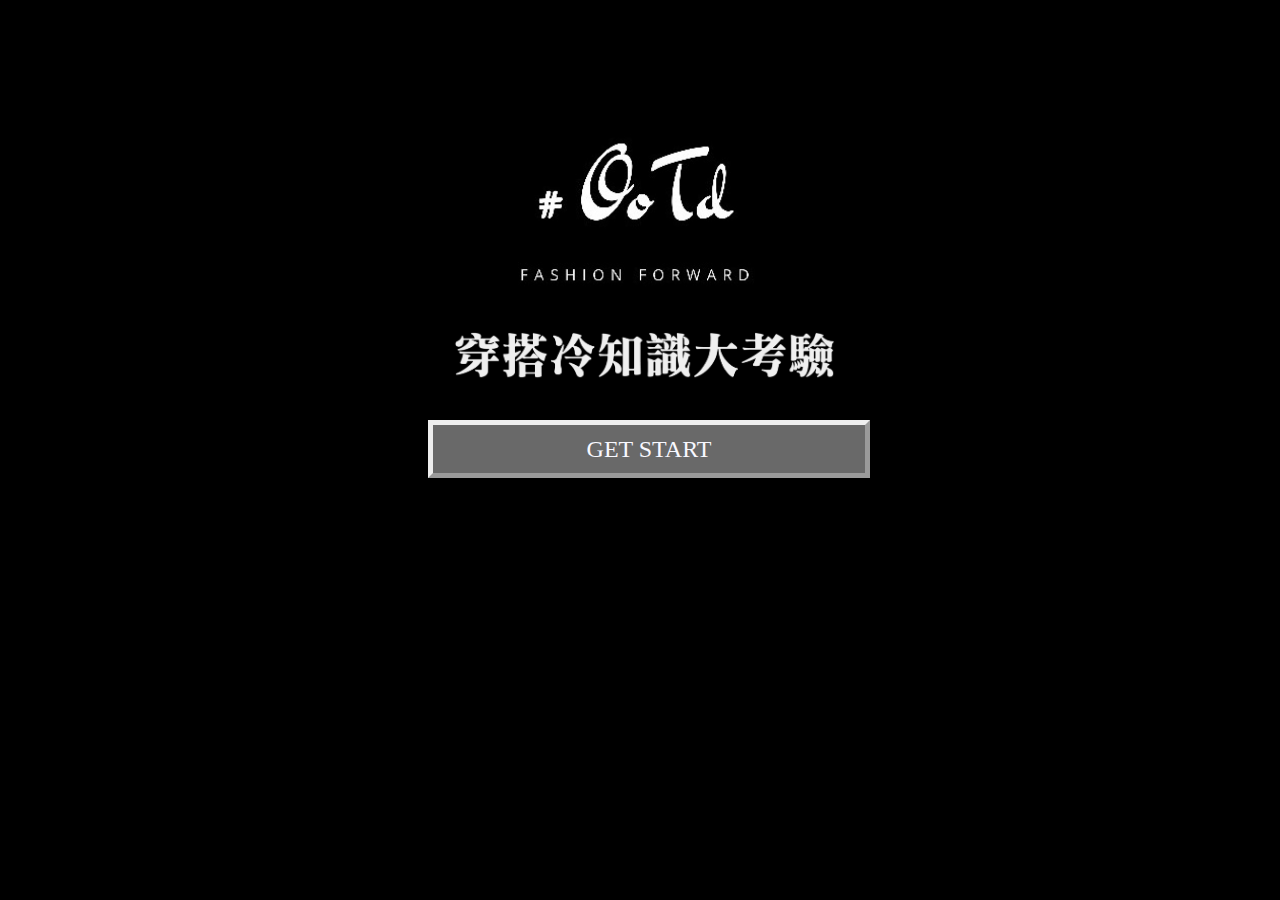
<file: index.html>
<!DOCTYPE html>
<html>
<head>
    <meta charset="UTF-8">
    <title>hashtag.OoTd</title>
    <meta name="viewport" content="width=device-width, initial-scale=1, maximum-scale=1"> 
    <link rel="stylesheet" type="text/css" href="OoTd.css">
</head>

<body>
    <!-- page1(homepage) -->
    <div id="home">
        <img src="ootd.jpg" alt="title" class="center">

        <img src="title.png" alt="title" class="center">

        <div id="start" class="btn">GET START</div>
    </div>

    <div id="q1">
        <div id="qs">OOTD的全稱?</div> 
         <div id="ans1">
            <div id="wrongAns" class="ans">
                Offer Opinion Through Devices
            </div>
            <div id="wrongAns" class="ans">
                Orange On The Desk
            </div>
            <div id="rightAns1" class="ans">
                Outfit Of The Day
            </div>
            <div id="wrongAns" class="ans">
                Outlook On The Design
            </div>
        </div>
    </div>

    <div id="q2">
        <div id="qs">以下何者熱門品牌源自韓國?</div> 
         <div id="ans2">
            <div id="wrongAns" class="ans">
                UNIQLO
            </div>
            <div id="wrongAns" class="ans">
                Champion
            </div>
            <div id="wrongAns" class="ans">
                have a good time
            </div>
            <div id="rightAns2" class="ans">
                muah muah
            </div>
        </div>
    </div>

    <div id="q3">
        <div id="qs">Chanel創立於哪個國家?<br>
            <img src="pic/chanel.jpg" alt="1987" class="pic">
        </div> 
         <div id="ans3">
            <div id="wrongAns" class="ans">
                義大利
            </div>
            <div id="rightAns3" class="ans">
                法國
            </div>
            <div id="wrongAns" class="ans">
                英國
            </div>
            <div id="wrongAns" class="ans">
                美國
            </div>
        </div>
    </div>

    <div id="q4">
        <div id="qs">森林系穿搭源自於哪個國家？</div> 
         <div id="ans4">
            <div id="wrongAns" class="ans">
                歐洲
            </div>
            <div id="wrongAns" class="ans">
                美國
            </div>
            <div id="rightAns4" class="ans">
                日本
            </div>
            <div id="wrongAns" class="ans">
                韓國
            </div>
        </div>
    </div>

    <div id="q5">
        <div id="qs">以下哪個品牌以歐美風格為主?</div> 
         <div id="ans5">
            <div id="wrongAns" class="ans">
                GU
            </div>
            <div id="wrongAns" class="ans">
                Air Space
            </div>
            <div id="rightAns5" class="ans">
                Pull & Bear
            </div>
            <div id="wrongAns" class="ans">
                Ambler
            </div>
        </div>
    </div>

    <div id="q6">
        <div id="qs">日系穿搭大多有什麼特色？</div> 
         <div id="ans6">
            <div id="wrongAns" class="ans">
                顏色鮮豔亮麗
            </div>
            <div id="wrongAns" class="ans">
                單層次穿搭
            </div>
            <div id="wrongAns" class="ans">
                緊身性感
            </div>
            <div id="rightAns6" class="ans">
                寬鬆飄逸
            </div>
        </div>
    </div>

    <div id="q7">
        <div id="qs">首爾時裝周(Seoul Fashion Week)起源於何年?</div> 
         <div id="ans7">
            <div id="rightAns7" class="ans">
                2000年
            </div>
            <div id="wrongAns" class="ans">
                1994年
            </div>
            <div id="wrongAns" class="ans">
                1983年
            </div>
            <div id="wrongAns" class="ans">
                1975年
            </div>
        </div>
    </div>

    <div id="q8">
        <div id="qs">OL是下列何者的簡稱？</div> 
         <div id="ans8">
            <div id="rightAns8" class="ans">
                Office Lady
            </div>
            <div id="wrongAns" class="ans">
                Orange Lazy
            </div>
            <div id="wrongAns" class="ans">
                Over Leaking
            </div>
            <div id="wrongAns" class="ans">
                Olive Land
            </div>
        </div>
    </div>

    <div id="q9">
        <div id="qs">街上常見服飾印有1987的品牌為何?<br>
            <img src="pic/1987.jpg" alt="1987" class="pic">
        </div> 
         <div id="ans9">
            <div id="wrongAns" class="ans">
                H&M
            </div>
            <div id="rightAns9" class="ans">
                87MM
            </div>
            <div id="wrongAns" class="ans">
                oioi
            </div>
            <div id="wrongAns" class="ans">
                LMC
            </div>
        </div>
    </div>

    <div id="q10">
        <div id="qs">adidas創立於哪個國家?</div> 
         <div id="ans10">
            <div id="wrongAns" class="ans">
                英國
            </div>
            <div id="wrongAns" class="ans">
                法國
            </div>
            <div id="rightAns" class="ans">
                美國
            </div>
            <div id="rightAns10" class="ans">
                德國
            </div>
        </div>
    </div>

    <div id="end">
        <a href="https://www.hashtagootd.com/" target="_blank"><img src="ootd.jpg" alt="title" class="center"></a>

        <div id="scr0"><img src="pic/0.png" alt="scr0" class="center"></div>
        <div id="scr1"><img src="pic/1.png" alt="scr1" class="center"></div>
        <div id="scr2"><img src="pic/2.png" alt="scr2" class="center"></div>
        <div id="scr3"><img src="pic/3.png" alt="scr3" class="center"></div>
        <div id="scr4"><img src="pic/4.png" alt="scr4" class="center"></div>
        <div id="scr5"><img src="pic/5.png" alt="scr5" class="center"></div>
        <div id="scr6"><img src="pic/6.png" alt="scr6" class="center"></div>
        <div id="scr7"><img src="pic/7.png" alt="scr7" class="center"></div>
        <div id="scr8"><img src="pic/8.png" alt="scr8" class="center"></div>
        <div id="scr9"><img src="pic/9.png" alt="scr9" class="center"></div>
        <div id="scr10"><img src="pic/10.png" alt="scr10" class="center"></div>
        
        <a href="https://www.hashtagootd.com/services-6" target="_blank"><div id="toootd" class="btn">到#OoTd看答案解析</div></a>
        <a href="https://www.instagram.com/hashtag.ootd2021/" target="_blank"><div id="toootd" class="btn">到instagram取得服裝店折扣碼</div></a>
        <div id="backHome" class="btn">再玩一次</div>
    </div>

    <script type="text/javascript" src="external.js"></script>
</body>
</html>
</file>
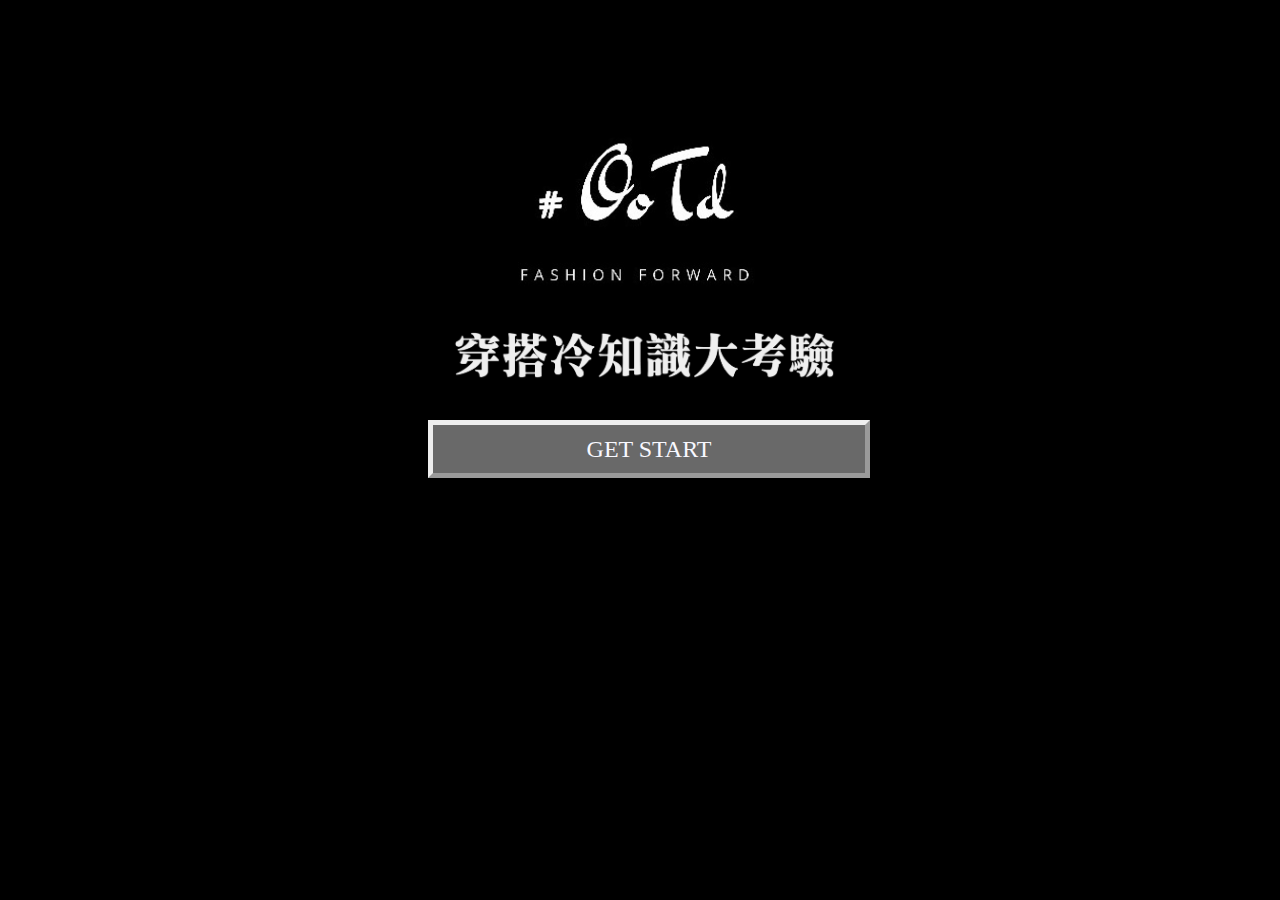
<file: OoTd.html>
<!DOCTYPE html>
<html>
<head>
    <meta charset="UTF-8">
    <title>hashtag.OoTd</title>
    <meta name="viewport" content="width=device-width, initial-scale=1, maximum-scale=1"> 
    <link rel="stylesheet" type="text/css" href="OoTd.css">
</head>

<body>
    <!-- page1(homepage) -->
    <div id="home">
        <img src="ootd.jpg" alt="title" class="center">

        <img src="title.png" alt="title" class="center">

        <div id="start" class="btn">GET START</div>
    </div>

    <div id="q1">
        <div id="qs">OOTD的全稱?</div> 
         <div id="ans1">
            <div id="wrongAns" class="ans">
                Offer Opinion Through Devices
            </div>
            <div id="wrongAns" class="ans">
                Orange On The Desk
            </div>
            <div id="rightAns1" class="ans">
                Outfit Of The Day
            </div>
            <div id="wrongAns" class="ans">
                Outlook On The Design
            </div>
        </div>
    </div>

    <div id="q2">
        <div id="qs">以下何者熱門品牌源自韓國?</div> 
         <div id="ans2">
            <div id="wrongAns" class="ans">
                UNIQLO
            </div>
            <div id="wrongAns" class="ans">
                Champion
            </div>
            <div id="wrongAns" class="ans">
                have a good time
            </div>
            <div id="rightAns2" class="ans">
                muah muah
            </div>
        </div>
    </div>

    <div id="q3">
        <div id="qs">歐美</div> 
         <div id="ans3">
            <div id="wrongAns" class="ans">
                Offer Opinion Through Devices
            </div>
            <div id="wrongAns" class="ans">
                Orange On The Desk
            </div>
            <div id="rightAns3" class="ans">
                Outfit Of The Day
            </div>
            <div id="wrongAns" class="ans">
                Outlook On The Design
            </div>
        </div>
    </div>

    <div id="q4">
        <div id="qs">日</div> 
         <div id="ans4">
            <div id="wrongAns" class="ans">
                Offer Opinion Through Devices
            </div>
            <div id="wrongAns" class="ans">
                Orange On The Desk
            </div>
            <div id="rightAns4" class="ans">
                Outfit Of The Day
            </div>
            <div id="wrongAns" class="ans">
                Outlook On The Design
            </div>
        </div>
    </div>

    <div id="q5">
        <div id="qs">歐美</div> 
         <div id="ans5">
            <div id="wrongAns" class="ans">
                Offer Opinion Through Devices
            </div>
            <div id="wrongAns" class="ans">
                Orange On The Desk
            </div>
            <div id="rightAns5" class="ans">
                Outfit Of The Day
            </div>
            <div id="wrongAns" class="ans">
                Outlook On The Design
            </div>
        </div>
    </div>

    <div id="q6">
        <div id="qs">日</div> 
         <div id="ans6">
            <div id="wrongAns" class="ans">
                Offer Opinion Through Devices
            </div>
            <div id="wrongAns" class="ans">
                Orange On The Desk
            </div>
            <div id="rightAns6" class="ans">
                Outfit Of The Day
            </div>
            <div id="wrongAns" class="ans">
                Outlook On The Design
            </div>
        </div>
    </div>

    <div id="q7">
        <div id="qs">首爾時裝周(Seoul Fashion Week)起源於何年?</div> 
         <div id="ans7">
            <div id="rightAns7" class="ans">
                2000年
            </div>
            <div id="wrongAns" class="ans">
                1994年
            </div>
            <div id="wrongAns" class="ans">
                1983年
            </div>
            <div id="wrongAns" class="ans">
                1975年
            </div>
        </div>
    </div>

    <div id="q8">
        <div id="qs">日</div> 
         <div id="ans8">
            <div id="wrongAns" class="ans">
                Offer Opinion Through Devices
            </div>
            <div id="wrongAns" class="ans">
                Orange On The Desk
            </div>
            <div id="rightAns8" class="ans">
                Outfit Of The Day
            </div>
            <div id="wrongAns" class="ans">
                Outlook On The Design
            </div>
        </div>
    </div>

    <div id="q9">
        <div id="qs">街上常見服飾印有1987的品牌為何?<br>
            <img src="pic/1987.jpg" alt="1987" class="pic">
        </div> 
         <div id="ans9">
            <div id="wrongAns" class="ans">
                H&M
            </div>
            <div id="wrongAns" class="ans">
                87MM
            </div>
            <div id="rightAns9" class="ans">
                oioi
            </div>
            <div id="wrongAns" class="ans">
                LMC
            </div>
        </div>
    </div>

    <div id="q10">
        <div id="qs">歐美</div> 
         <div id="ans10">
            <div id="wrongAns" class="ans">
                Offer Opinion Through Devices
            </div>
            <div id="wrongAns" class="ans">
                Orange On The Desk
            </div>
            <div id="rightAns10" class="ans">
                Outfit Of The Day
            </div>
            <div id="wrongAns" class="ans">
                Outlook On The Design
            </div>
        </div>
    </div>

    <div id="end">
        <a href="https://www.hashtagootd.com/" target="_blank"><img src="ootd.jpg" alt="title" class="center"></a>

        <div id="scr0"><img scr="pic/0.png" alt="scr0" class="center"></div>
        <div id="scr1"><img scr="pic/1.png" alt="scr1" class="center"></div>
        <div id="scr2"><img scr="pic/2.png" alt="scr2" class="center"></div>
        <div id="scr3"><img scr="pic/3.png" alt="scr3" class="center"></div>
        <div id="scr4"><img scr="pic/4.png" alt="scr4" class="center"></div>
        <div id="scr5"><img scr="pic/5.png" alt="scr5" class="center"></div>
        <div id="scr6"><img scr="pic/6.png" alt="scr6" class="center"></div>
        <div id="scr7"><img scr="pic/7.png" alt="scr7" class="center"></div>
        <div id="scr8"><img scr="pic/8.png" alt="scr8" class="center"></div>
        <div id="scr9"><img scr="pic/9.png" alt="scr9" class="center"></div>
        <div id="scr10"><img scr="pic/10.png" alt="scr10" class="center"></div>
        
        <div id="backHome" class="btn">Try Again</div>
    </div>

    <script type="text/javascript" src="external.js"></script>
</body>
</html>
</file>
<file: OoTd.css>
body{
  background-color: black;
}


@media only screen and (max-width: 600px){
  .center {
    display: block;
    margin-left: auto;
    margin-right: auto;
    width: 80%;
  }
  #qs{
    color: White;
    font-size: 100%;
    left: 10%;
    padding: 10px;
    margin: 10px;
    font-family: "Times New Roman", Times, serif;
  }
  .ans{
    color: GhostWhite;
    font-size: 100%;
    width: 80%;
    left: 10%;
    border-style: outset;
    border-width: 3px;
    padding:10px;
    margin: 10px;
    font-family: "Times New Roman", Times, serif;
  }
  .ans:hover{
    background-color: DimGrey;
    border-style: inset;
    font-size: 90%;
  }
  #home{
    position: absolute;
    top: 12%;
  }
  .btn{
    position: relative;
    top: 40px;
    left: 10%;
    color: GhostWhite;
    text-align: center;
    font-size: 100%;
    background-color: DimGray;
    width: 80%;
    height: 200%;
    line-height: 200%;
    border-style: outset;
    border-width: 5px;
    text-decoration: none;
  }
  .btn:hover{
    border-style: inset;
    color: black;
    text-decoration: none;
  }
  .pic{
    width: 50%;
    height: auto;
    left: 10%;
    border-width: 5px;
  }
  #end{
    top: 12%;
    color: GhostWhite;
    font-family: "Times New Roman", Times, serif;
  }
}

@media only screen and (min-width: 601px){
  .center {
    display: block;
    margin-left: auto;
    margin-right: auto;
    width: 30%;
  }
  #home{
    position: absolute;
    top: 12%;
  }
  .btn{
    position: relative;
    top: 40px;
    left: 33%;
    color: GhostWhite;
    text-align: center;
    font-size: 150%;
    background-color: DimGray;
    width: 34%;
    height: 200%;
    line-height: 200%;
    border-style: outset;
    border-width: 5px;
    text-decoration: none;
  }
  .btn:hover{
    border-style: inset;
    color: black;
    text-decoration: none;
  }

  #qs{
    color: White;
    font-size: 200%;
    left: 10%;
    padding: 20px;
    margin: 20px;
    font-family: "Times New Roman", Times, serif;
  }
  .ans{
    color: GhostWhite;
    font-size: 150%;
    width: 50%;
    left: 20%;
    border-style: outset;
    border-width: 3px;
    padding:20px;
    margin: 20px;
    font-family: "Times New Roman", Times, serif;
  }
  .ans:hover{
    background-color: DimGrey;
    border-style: inset;
    font-size: 140%;
  }
  .pic{
    width: 20%;
    height: auto;
    left: 50%;
    border-width: 5px;
  }
  #end{
    top: 12%;
    color: GhostWhite;
    font-family: "Times New Roman", Times, serif;
  }
}
</file>
